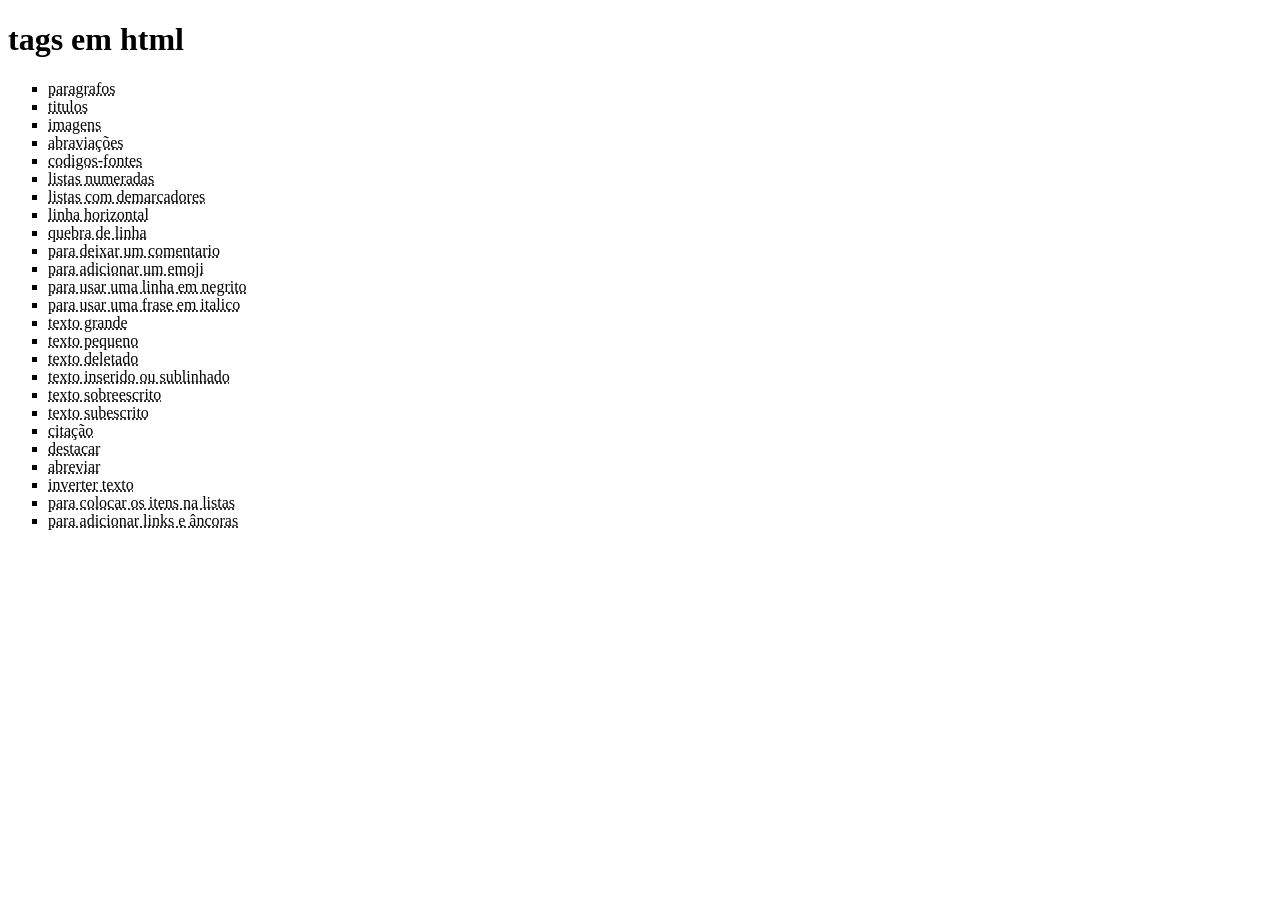
<file: index.html>
<!DOCTYPE html>
<html lang="pt-br">
<head>
    <meta charset="UTF-8">
    <meta name="viewport" content="width=device-width, initial-scale=1.0">
    <title>tags html</title>
</head>
<body>
    <h1>tags em html</h1>
    <ul type="square">
        <li><abbr title="use a tag <p>">paragrafos</abbr></li>
        <li><abbr title="use a tag <h1>">titulos</abbr></li>
        <li><abbr title="use a tag <img>">imagens</abbr></li>
        <li><abbr title="use a tag <abbr>">abraviações</abbr></li>
        <li><abbr title="use a tag <code>">codigos-fontes</abbr></li>
        <li><abbr title="use a tag <ol>">listas numeradas</abbr></li>
        <li><abbr title="use a tag <ul>">listas com demarcadores</abbr></li>
     <li><abbr title="use a tag <hr>">linha horizontal</abbr></li>
      <li><abbr title="use a tag <br>">quebra de linha</abbr></li>
        <li><abbr title="use a tag <!--">para deixar um comentario</abbr></li>
      <li><abbr title="use a tag &#x + o numero do emoji.">para adicionar um emoji</abbr> </li>
        <li><abbr title="use as tag <b> e <strong>">para usar uma linha em negrito</abbr></li>
        <li><abbr title="use a tag <I> e <EM>">para usar uma frase em italico</abbr></li>
     <li><abbr title="use a tag <big>">texto grande</abbr></li>
     <li><abbr title="use a tag <small>">texto pequeno</abbr></li>
        <li><abbr title="use a tag <del>">texto deletado</abbr></li>
        <li><abbr title="use a tag <ins> e <u>">texto inserido ou sublinhado</abbr></li>
        <li><abbr title="use a tag <sup>">texto sobreescrito</abbr></li>
        <li><abbr title="use a tag <sub>">texto subescrito</abbr></li>
        <li><abbr title="use a tag <q>">citação</abbr></li>
        <li><abbr title="use a tag <blockquote>">destacar</abbr></li>
        <li><abbr title="use a tag <abbr>">abreviar</abbr></li>
        <li><abbr title="use a tag <bdo>">inverter texto</abbr></li>
            <li><abbr title="use a tag <li>">para colocar os itens na listas</abbr></li>
            <li><abbr title="use a tag <a>">para adicionar links e âncoras</abbr></li>
                




    </ul>
</body>
</html>
</file>
